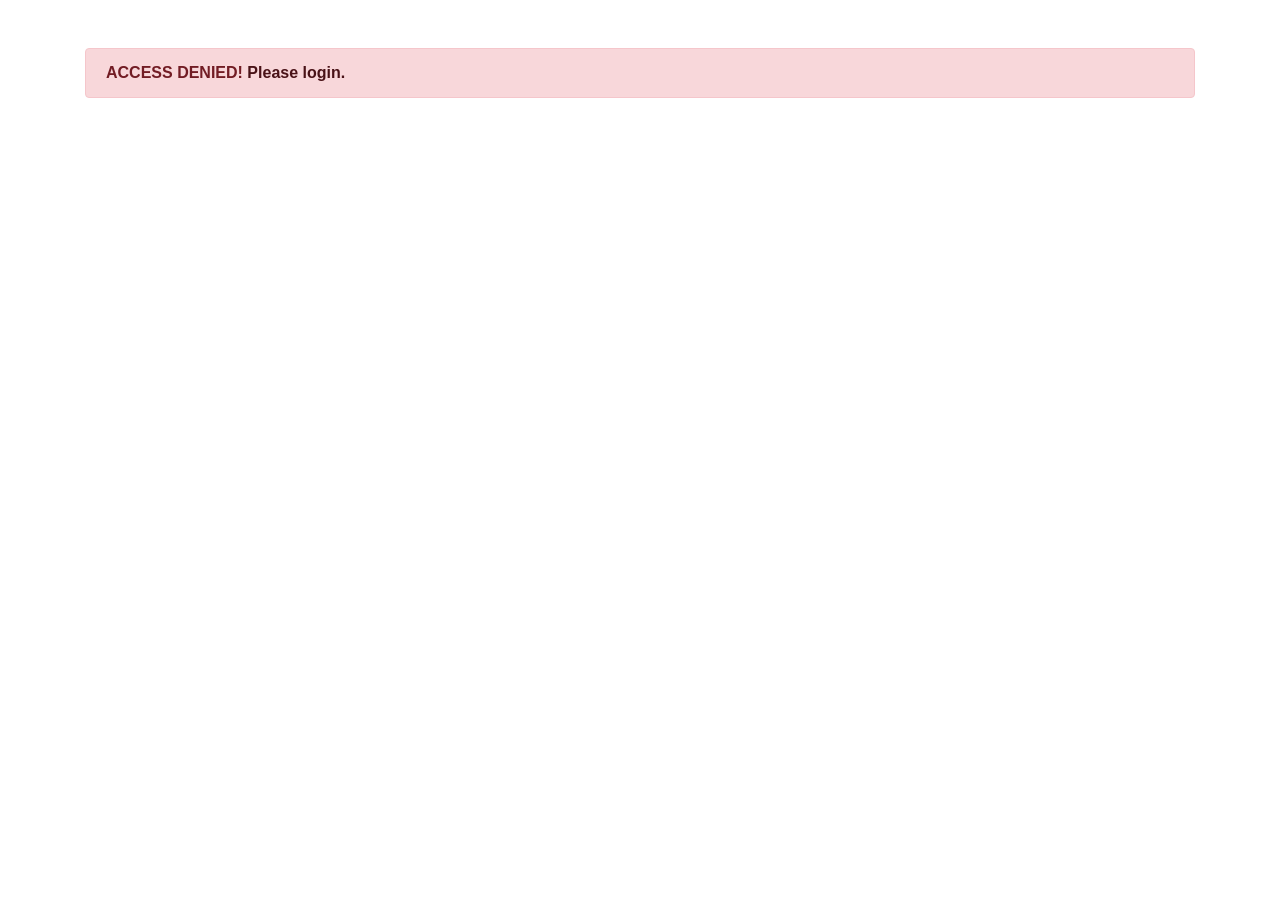
<file: src/main/resources/templates/accessDenied.html>
<!DOCTYPE html>
<html xmlns:th="http://www.thymeleaf.org">
<head>
    <title>FORUM</title>
    <meta charset="UTF-8">
    <meta name="viewport" content="width=device-width, initial-scale=1">
    <link rel="stylesheet" href="https://maxcdn.bootstrapcdn.com/bootstrap/4.5.2/css/bootstrap.min.css">
    <script src="https://ajax.googleapis.com/ajax/libs/jquery/3.5.1/jquery.min.js"></script>
    <script src="https://cdnjs.cloudflare.com/ajax/libs/popper.js/1.16.0/umd/popper.min.js"></script>
    <script src="https://maxcdn.bootstrapcdn.com/bootstrap/4.5.2/js/bootstrap.min.js"></script>
</head>
<body>
<div class="container mt-sm-5">
    <div class="alert alert-danger">
        <strong>ACCESS DENIED!</strong> <a th:href="@{/showLoginPage}" class="alert-link">Please login.</a>
    </div>
</div>
</body>
</html>
</file>
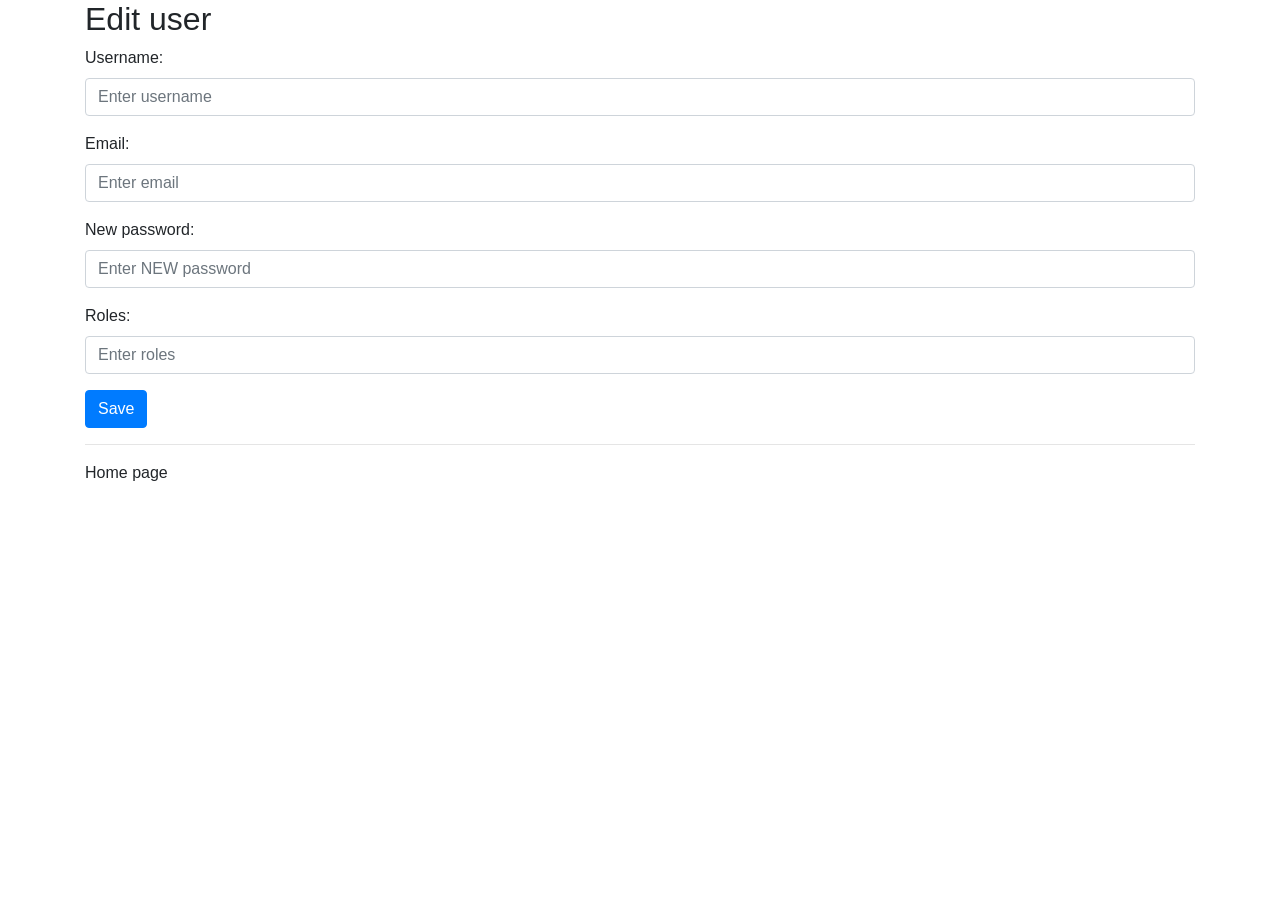
<file: src/main/resources/templates/edit.html>
<!DOCTYPE html>
<html xmlns:th="http://www.thymeleaf.org">
<head>
    <meta charset="UTF-8">
    <title>FORUM</title>
    <meta name="viewport" content="width=device-width, initial-scale=1">
    <link rel="stylesheet" href="https://maxcdn.bootstrapcdn.com/bootstrap/4.5.2/css/bootstrap.min.css">
    <script src="https://ajax.googleapis.com/ajax/libs/jquery/3.5.1/jquery.min.js"></script>
    <script src="https://cdnjs.cloudflare.com/ajax/libs/popper.js/1.16.0/umd/popper.min.js"></script>
    <script src="https://maxcdn.bootstrapcdn.com/bootstrap/4.5.2/js/bootstrap.min.js"></script>
</head>
<body>
<div class="container">
    <h2>Edit user</h2>
    <form th:action="@{/users/save}" th:object="${user}" method="POST">
        <input type="hidden" id="id" th:field="*{id}">
        <div class="form-group">
            <label for="username">Username:</label>
            <input type="text" id="username" placeholder="Enter username" th:field="*{username}" class="form-control">
        </div>
        <div class="form-group">
            <label for="email">Email:</label>
            <input type="text" id="email" placeholder="Enter email" th:field="*{email}" class="form-control">
        </div>
        <div class="form-group">
            <label for="password">New password:</label>
            <input type="password" id="password" placeholder="Enter NEW password" th:field="*{password}" class="form-control">
        </div>
        <div class="form-group">
            <label for="roles">Roles:</label>
            <input type="text" id="roles" placeholder="Enter roles" th:field="*{roles}" class="form-control">
        </div>
        <button type="submit" class="btn btn-primary">Save</button>
    </form>
    <hr>
    <a th:href="@{/}">Home page</a>
</div>
</body>
</html>
</file>
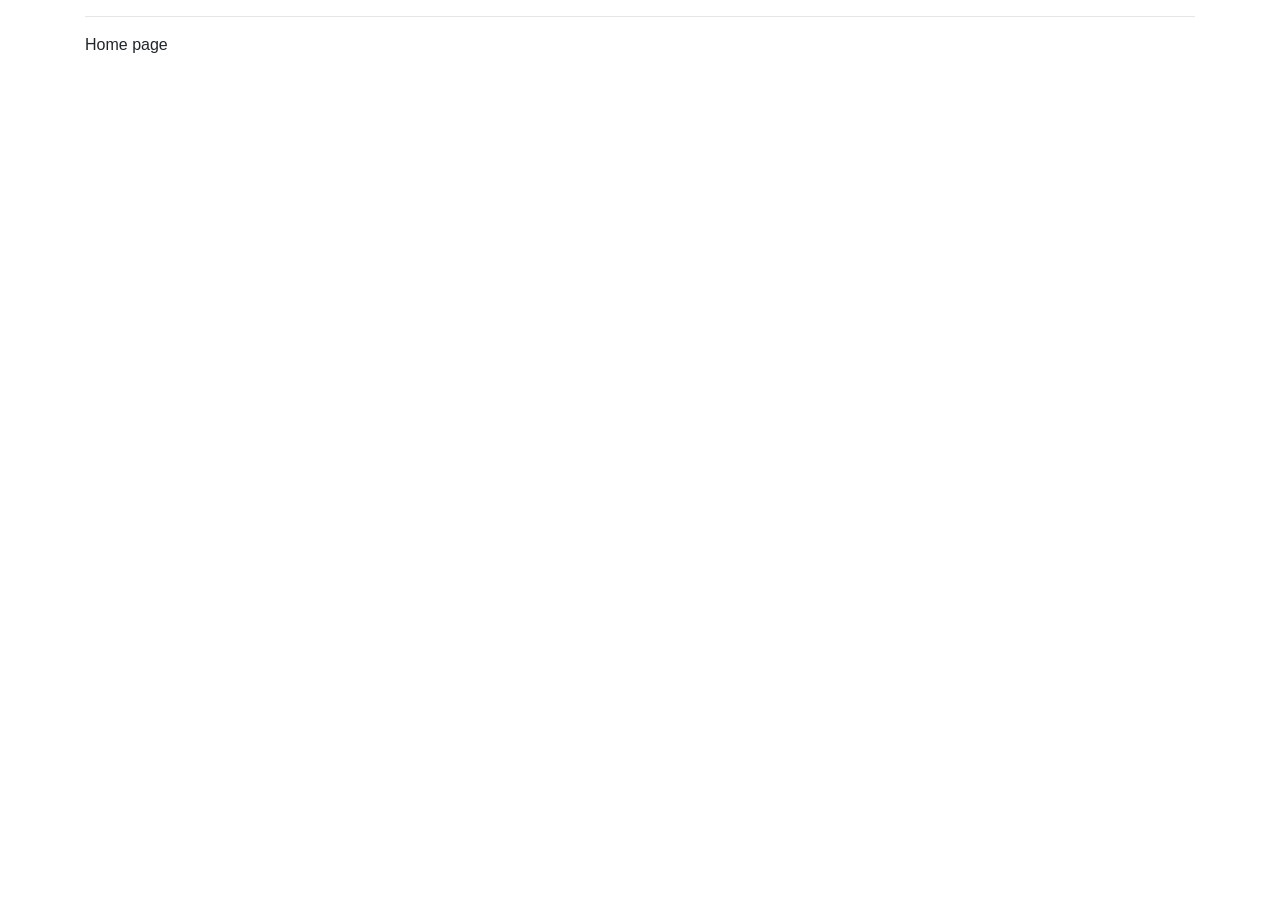
<file: src/main/resources/templates/helloworld.html>
<!DOCTYPE html>
<html xmlns:th="http://www.thymeleaf.org">
<head>
    <meta charset="UTF-8">
    <title>Hello THYMELEAF</title>
    <link rel="stylesheet" th:href="@{/css/fun.css}" />
    <link rel="stylesheet" href="https://maxcdn.bootstrapcdn.com/bootstrap/4.5.2/css/bootstrap.min.css">
    <script src="https://ajax.googleapis.com/ajax/libs/jquery/3.5.1/jquery.min.js"></script>
    <script src="https://cdnjs.cloudflare.com/ajax/libs/popper.js/1.16.0/umd/popper.min.js"></script>
    <script src="https://maxcdn.bootstrapcdn.com/bootstrap/4.5.2/js/bootstrap.min.js"></script>
</head>
<body>
<div class="container">
    <p th:text="'Time on the server is ' + ${theDate}" class="funny" />
    <hr>
    <a th:href="@{/}">Home page</a>
</div>
</body>
</html>
</file>
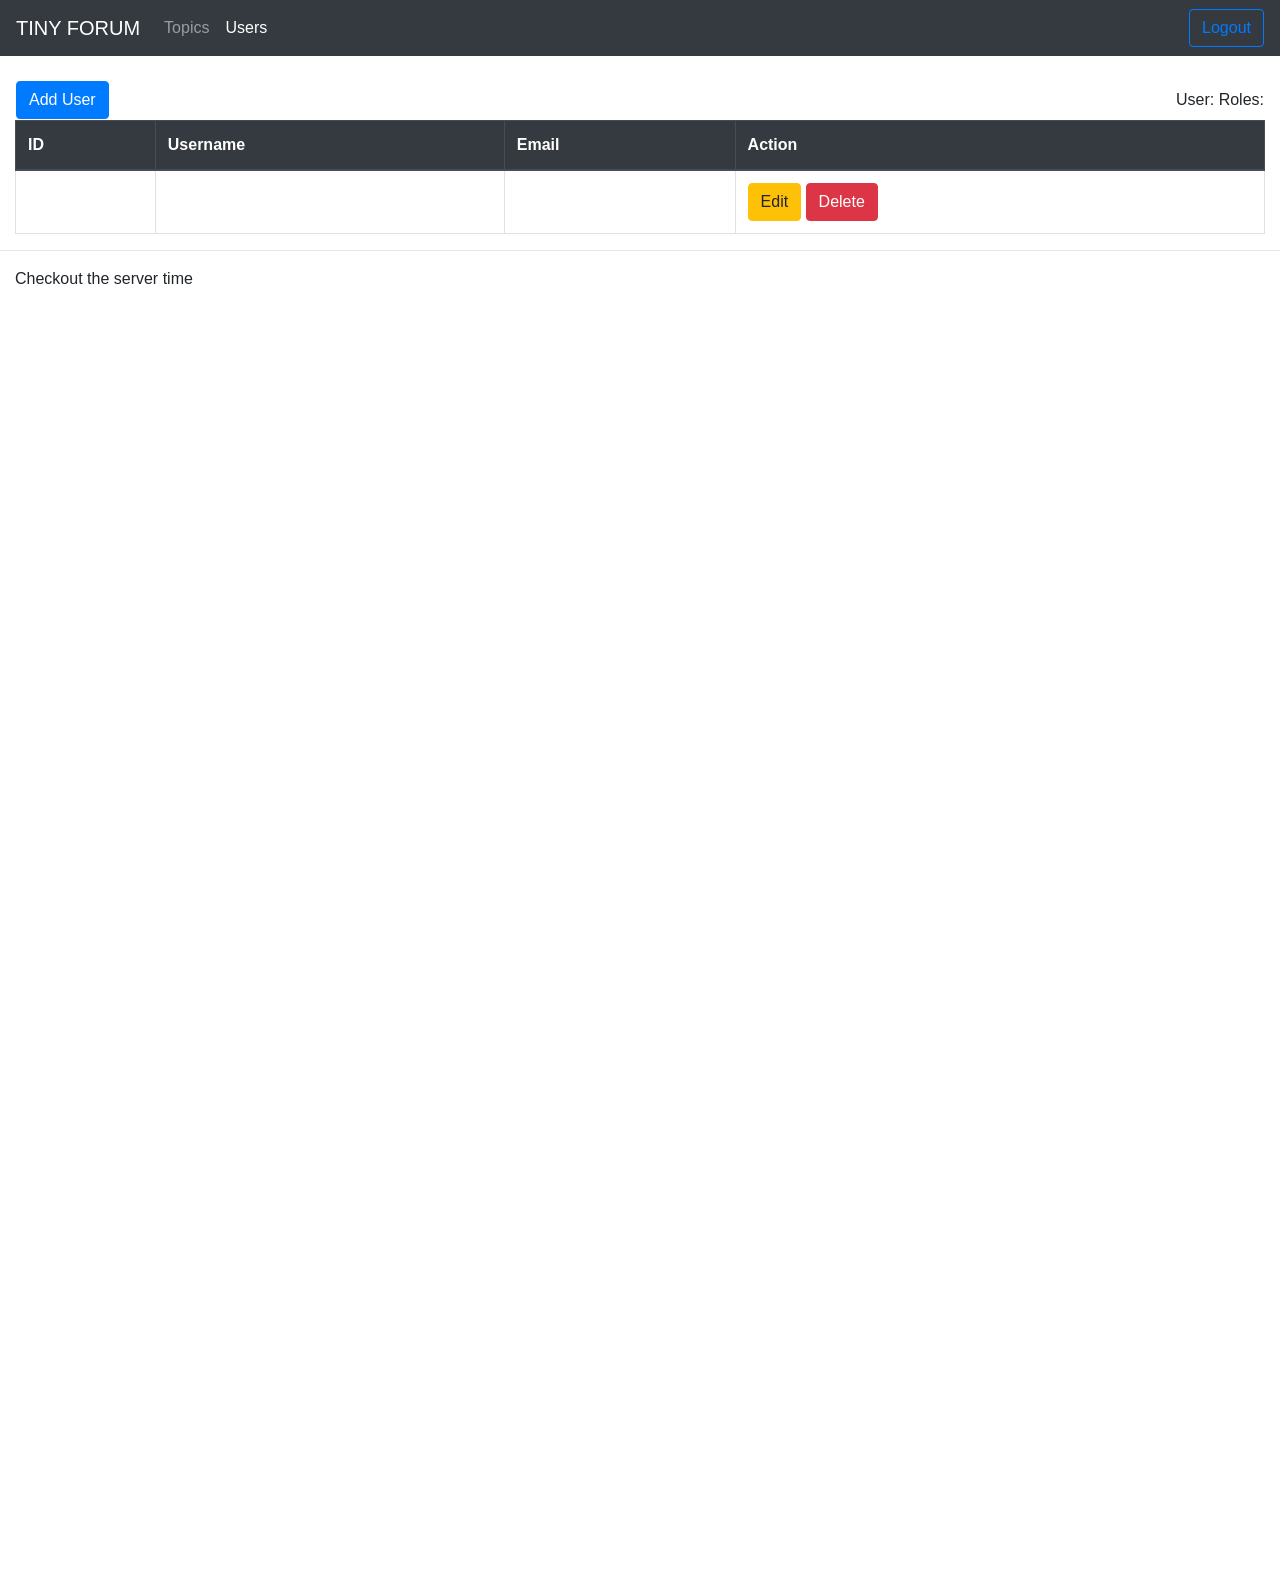
<file: src/main/resources/templates/list.html>
<!DOCTYPE html>
<html xmlns:th="http://www.thymeleaf.org"
      xmlns:sec="http://www.thymeleaf.org/thymeleaf-extras-springsecurity5">
<head>
    <meta charset="UTF-8">
    <title>FORUM</title>
    <meta name="viewport" content="width=device-width, initial-scale=1">
    <link rel="stylesheet" href="https://cdn.jsdelivr.net/npm/bootstrap@4.6.2/dist/css/bootstrap.min.css">
    <script src="https://cdn.jsdelivr.net/npm/jquery@3.6.3/dist/jquery.slim.min.js"></script>
    <script src="https://cdn.jsdelivr.net/npm/popper.js@1.16.1/dist/umd/popper.min.js"></script>
    <script src="https://cdn.jsdelivr.net/npm/bootstrap@4.6.2/dist/js/bootstrap.bundle.min.js"></script>
</head>
<body style="height:1500px">

    <nav class="navbar navbar-expand-sm bg-dark navbar-dark fixed-top">
        <a class="navbar-brand" href="#">TINY FORUM</a>
        <ul class="navbar-nav mr-auto">
            <li class="nav-item">
                <a class="nav-link" th:href="@{/topics/list}">Topics</a>
            </li>
            <li class="nav-item">
                <a class="nav-link active" th:href="@{/users/list}">Users</a>
            </li>
        </ul>
        <ul class="navbar-nav">
            <li class="nav-item">
                <form th:action="@{/logout}" method="POST">
                    <input type="submit" value="Logout" class="btn btn-outline-primary ml-sm-2" />
                </form>
            </li>
        </ul>
    </nav>

    <div class="container-fluid" style="margin-top:80px">
        <table width="100%">
            <tr>
                <td align="left">
                    <div sec:authorize="hasRole('ADMIN')">
                        <a th:href="@{/users/edit(id=null)}" type="button" class="btn btn-primary">Add User</a>
                    </div>
                </td>
                <td align="right">
                    User: <span sec:authentication="principal.username"></span>
                    Roles: <span sec:authentication="principal.authorities"></span>
                </td>
            </tr>
        </table>
    </div>

    <div class="container-fluid">
        <table class="table table-bordered">
            <thead class="thead-dark">
                <tr>
                    <div sec:authorize="hasRole('ADMIN')">
                        <th>ID</th>
                    </div>
                    <th>Username</th>
                    <th>Email</th>
                    <div sec:authorize="hasRole('ADMIN')">
                        <th>Action</th>
                    </div>
                </tr>
            </thead>
            <tbody>
                <tr th:each="temp : ${users}">
                    <div sec:authorize="hasRole('ADMIN')">
                        <td th:text="${temp.id}"/>
                    </div>
                    <td th:text="${temp.username}"/>
                    <td th:text="${temp.email}"/>
                    <div sec:authorize="hasRole('ADMIN')">
                        <td>
                            <a type="button" th:href="@{/users/edit(id=${temp.id})}" class="btn btn-warning">Edit</a>
                            <a type="button" th:href="@{/users/delete(id=${temp.id})}" class="btn btn-danger"
                                onclick="if(!(confirm('Are you sure?'))) return false">
                                Delete
                            </a>
                        </td>
                    </div>
                </tr>
            </tbody>
        </table>
    </div>

    <hr>

    <div class="container-fluid">
        <a th:href="@{/hello}">Checkout the server time</a>
    </div>

</body>
</html>
</file>
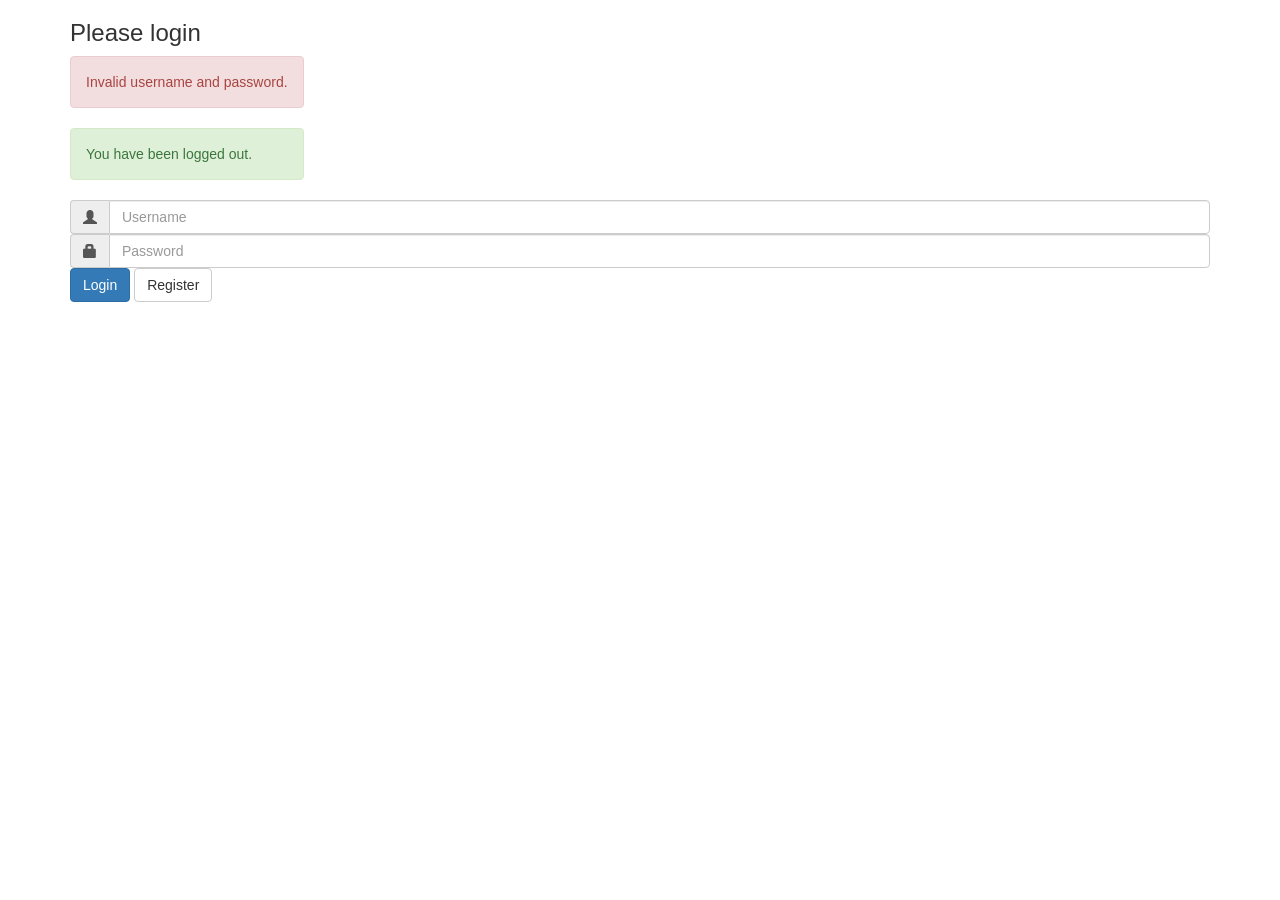
<file: src/main/resources/templates/login.html>
<!DOCTYPE html>
<html xmlns:th="http://www.thymeleaf.org">
<head>
    <title>FORUM</title>
    <meta charset="utf-8">
    <meta name="viewport" content="width=device-width, initial-scale=1">
    <link rel="stylesheet" href="https://maxcdn.bootstrapcdn.com/bootstrap/3.4.1/css/bootstrap.min.css">
    <script src="https://ajax.googleapis.com/ajax/libs/jquery/3.5.1/jquery.min.js"></script>
    <script src="https://maxcdn.bootstrapcdn.com/bootstrap/3.4.1/js/bootstrap.min.js"></script>
</head>
<body>
<div class="container">
    <h3>Please login</h3>
    <form action="#" th:action="@{/authenticateTheUser}" method="POST">
        <div class="input-group">
            <div th:if="${param.error}">
                <div class="alert alert-danger">
                    Invalid username and password.
                </div>
            </div>
            <div th:if="${param.logout}">
                <div class="alert alert-success">
                    You have been logged out.
                </div>
            </div>
        </div>
        <div class="input-group">
            <span class="input-group-addon"><i class="glyphicon glyphicon-user"></i></span>
            <input id="username" type="text" class="form-control" name="username" placeholder="Username">
        </div>
        <div class="input-group">
            <span class="input-group-addon"><i class="glyphicon glyphicon-lock"></i></span>
            <input id="password" type="password" class="form-control" name="password" placeholder="Password">
        </div>
        <div class="button-group">
            <button type="submit" class="btn btn-primary">Login</button>
            <a th:href="@{/registerForm}" type="button" class="btn btn-default">Register</a>
        </div>
    </form>
</div>
</body>
</html>
</file>
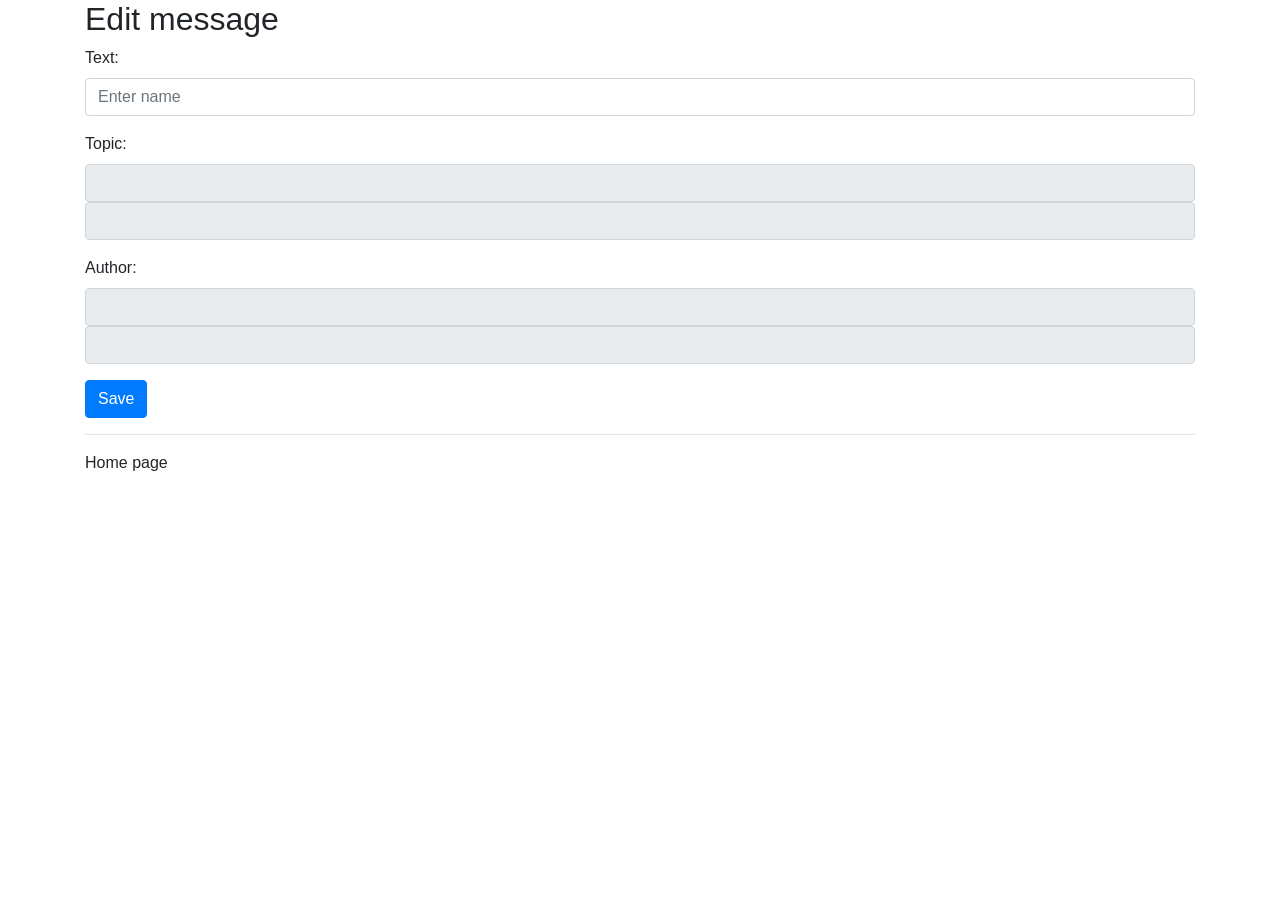
<file: src/main/resources/templates/message-edit.html>
<!DOCTYPE html>
<html xmlns:th="http://www.thymeleaf.org">
<head>
    <meta charset="UTF-8">
    <title>FORUM</title>
    <meta name="viewport" content="width=device-width, initial-scale=1">
    <link rel="stylesheet" href="https://maxcdn.bootstrapcdn.com/bootstrap/4.5.2/css/bootstrap.min.css">
    <script src="https://ajax.googleapis.com/ajax/libs/jquery/3.5.1/jquery.min.js"></script>
    <script src="https://cdnjs.cloudflare.com/ajax/libs/popper.js/1.16.0/umd/popper.min.js"></script>
    <script src="https://maxcdn.bootstrapcdn.com/bootstrap/4.5.2/js/bootstrap.min.js"></script>
</head>
<body>
<div class="container">
    <h2>Edit message</h2>
    <form th:action="@{/messages/save}" th:object="${msg}" method="POST">
        <input type="hidden" id="id" th:field="*{id}">
        <div class="form-group">
            <label for="text">Text:</label>
            <input type="text" id="text" placeholder="Enter name" th:field="*{text}" class="form-control">
        </div>
        <div class="form-group">
            <label for="topic">Topic:</label>
            <input type="text" readonly="readonly" id="topic" th:field="*{topicName}" class="form-control">
            <input type="text" readonly="readonly" id="topic-id" th:field="*{topicId}" class="form-control">
        </div>
        <div class="form-group">
            <label for="author">Author:</label>
            <input type="text" readonly="readonly" id="author" th:field="*{authorName}" class="form-control">
            <input type="text" readonly="readonly" id="author-id" th:field="*{authorId}" class="form-control">
        </div>
        <button type="submit" class="btn btn-primary">Save</button>
    </form>
    <hr>
    <a th:href="@{/}">Home page</a>
</div>
</body>
</html>
</file>
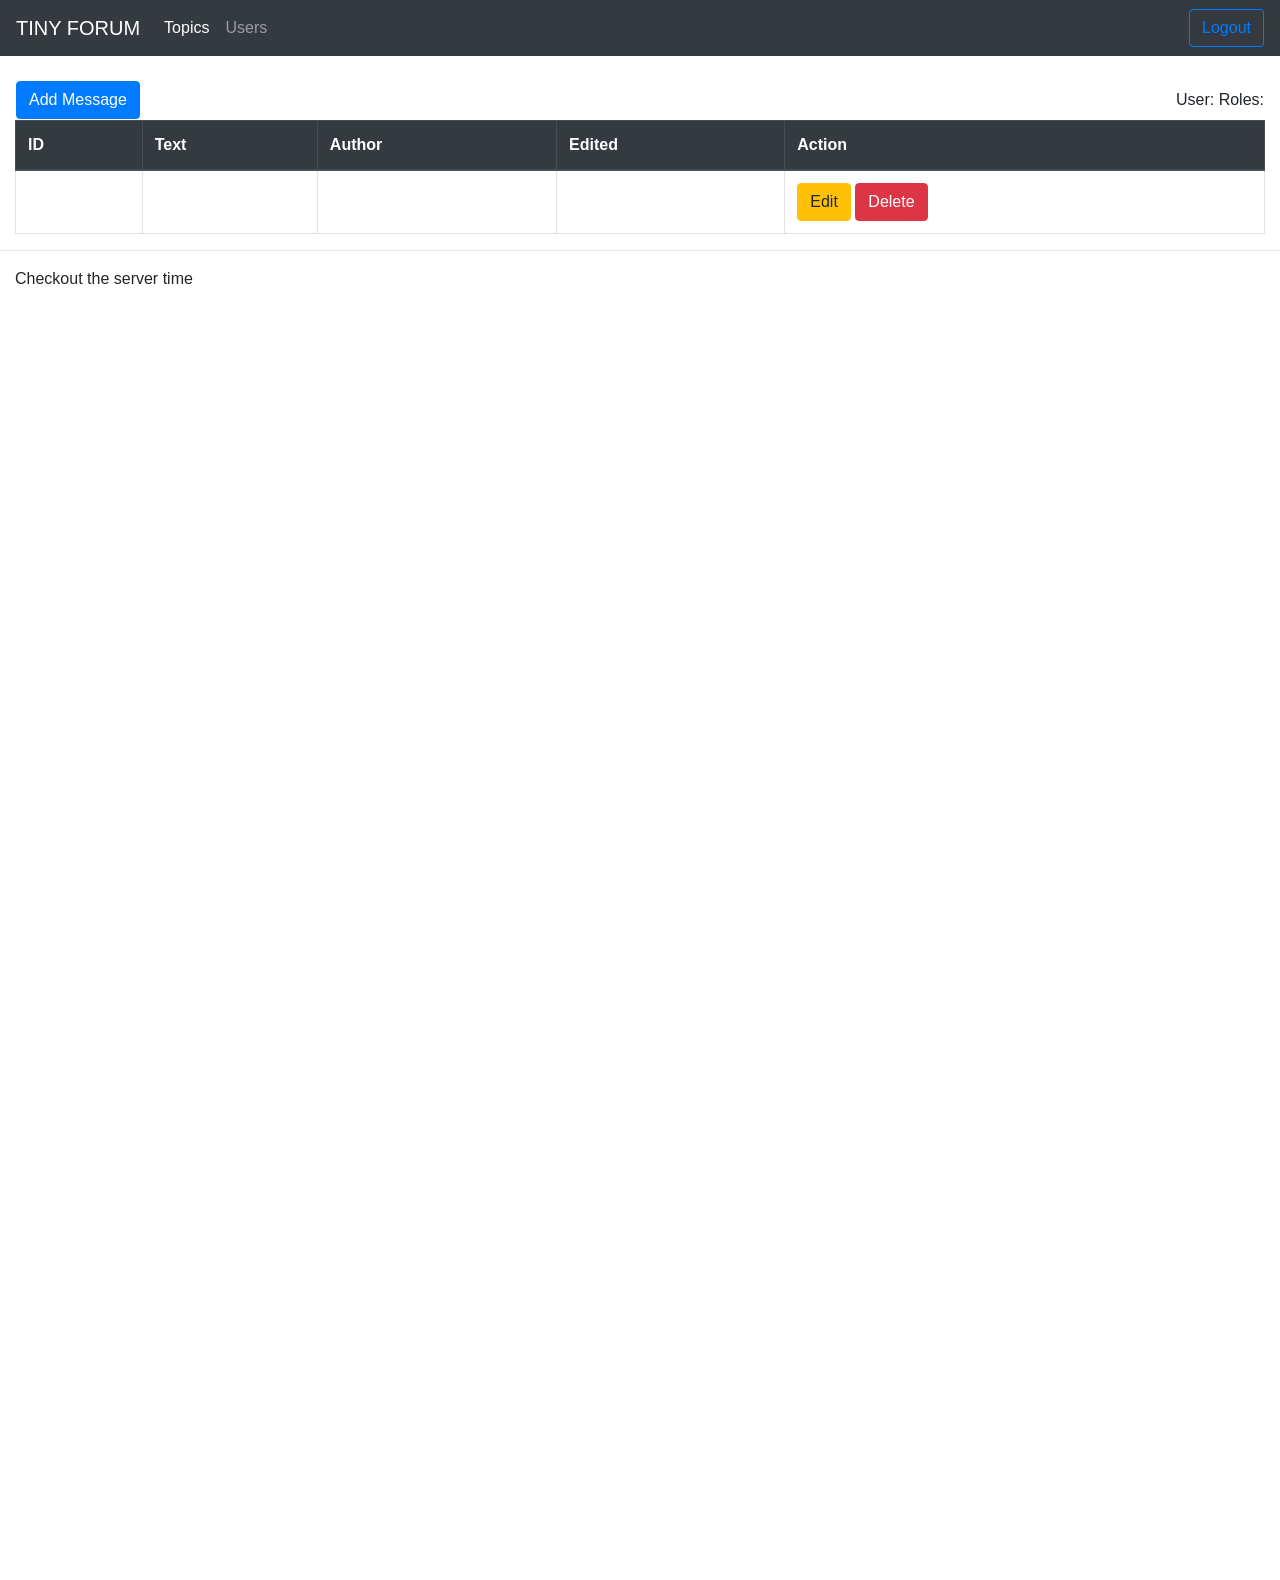
<file: src/main/resources/templates/messages.html>
<!DOCTYPE html>
<html xmlns:th="http://www.thymeleaf.org"
      xmlns:sec="http://www.thymeleaf.org/thymeleaf-extras-springsecurity5">
<head>
    <meta charset="UTF-8">
    <title>FORUM</title>
    <meta name="viewport" content="width=device-width, initial-scale=1">
    <link rel="stylesheet" href="https://cdn.jsdelivr.net/npm/bootstrap@4.6.2/dist/css/bootstrap.min.css">
    <script src="https://cdn.jsdelivr.net/npm/jquery@3.6.3/dist/jquery.slim.min.js"></script>
    <script src="https://cdn.jsdelivr.net/npm/popper.js@1.16.1/dist/umd/popper.min.js"></script>
    <script src="https://cdn.jsdelivr.net/npm/bootstrap@4.6.2/dist/js/bootstrap.bundle.min.js"></script>
</head>
<body style="height:1500px">

    <nav class="navbar navbar-expand-sm bg-dark navbar-dark fixed-top">
        <a class="navbar-brand" href="#">TINY FORUM</a>
        <ul class="navbar-nav mr-auto">
            <li class="nav-item">
                <a class="nav-link active" th:href="@{/topics/list}">Topics</a>
            </li>
            <li class="nav-item">
                <a class="nav-link" th:href="@{/users/list}">Users</a>
            </li>
        </ul>
        <ul class="navbar-nav">
            <li class="nav-item">
                <form th:action="@{/logout}" method="POST">
                    <input type="submit" value="Logout" class="btn btn-outline-primary ml-sm-2" />
                </form>
            </li>
        </ul>
    </nav>

    <div class="container-fluid" style="margin-top:80px">
        <table width="100%">
            <tr>
                <td align="left">
                    <div>
                        <a th:href="@{/messages/new(topicId=${topic.id})}" type="button" class="btn btn-primary">Add Message</a>
                    </div>
                </td>
                <td align="left">
                    <b th:text="${topic.name}"/>
                </td>
                <td align="right">
                    User: <span sec:authentication="principal.username"></span>
                    Roles: <span sec:authentication="principal.authorities"></span>
                </td>
            </tr>
        </table>
    </div>

    <div class="container-fluid">
        <table class="table table-bordered">
            <thead class="thead-dark">
                <tr>
                    <div sec:authorize="hasRole('ADMIN')">
                        <th>ID</th>
                    </div>
                    <th>Text</th>
                    <th>Author</th>
                    <th>Edited</th>
                    <div sec:authorize="hasRole('ADMIN')">
                        <th>Action</th>
                    </div>
                </tr>
            </thead>
            <tbody>
                <tr th:each="temp : ${messages}">
                    <div sec:authorize="hasRole('ADMIN')">
                        <td th:text="${temp.id}"/>
                    </div>
                    <td th:text="${temp.text}"/>
                    <td th:text="${temp.author.username}"/>
                    <td th:text="${temp.edited}"/>
                    <div sec:authorize="hasRole('ADMIN')">
                        <td>
                            <a type="button" th:href="@{/messages/edit(id=${temp.id})}" class="btn btn-warning">Edit</a>
                            <a type="button" th:href="@{/messages/delete(id=${temp.id},topicId=${topic.id})}" class="btn btn-danger"
                                onclick="if(!(confirm('Are you sure?'))) return false">
                                Delete
                            </a>
                        </td>
                    </div>
                </tr>
            </tbody>
        </table>
    </div>

    <hr>

    <div class="container-fluid">
        <a th:href="@{/hello}">Checkout the server time</a>
    </div>

</body>
</html>
</file>
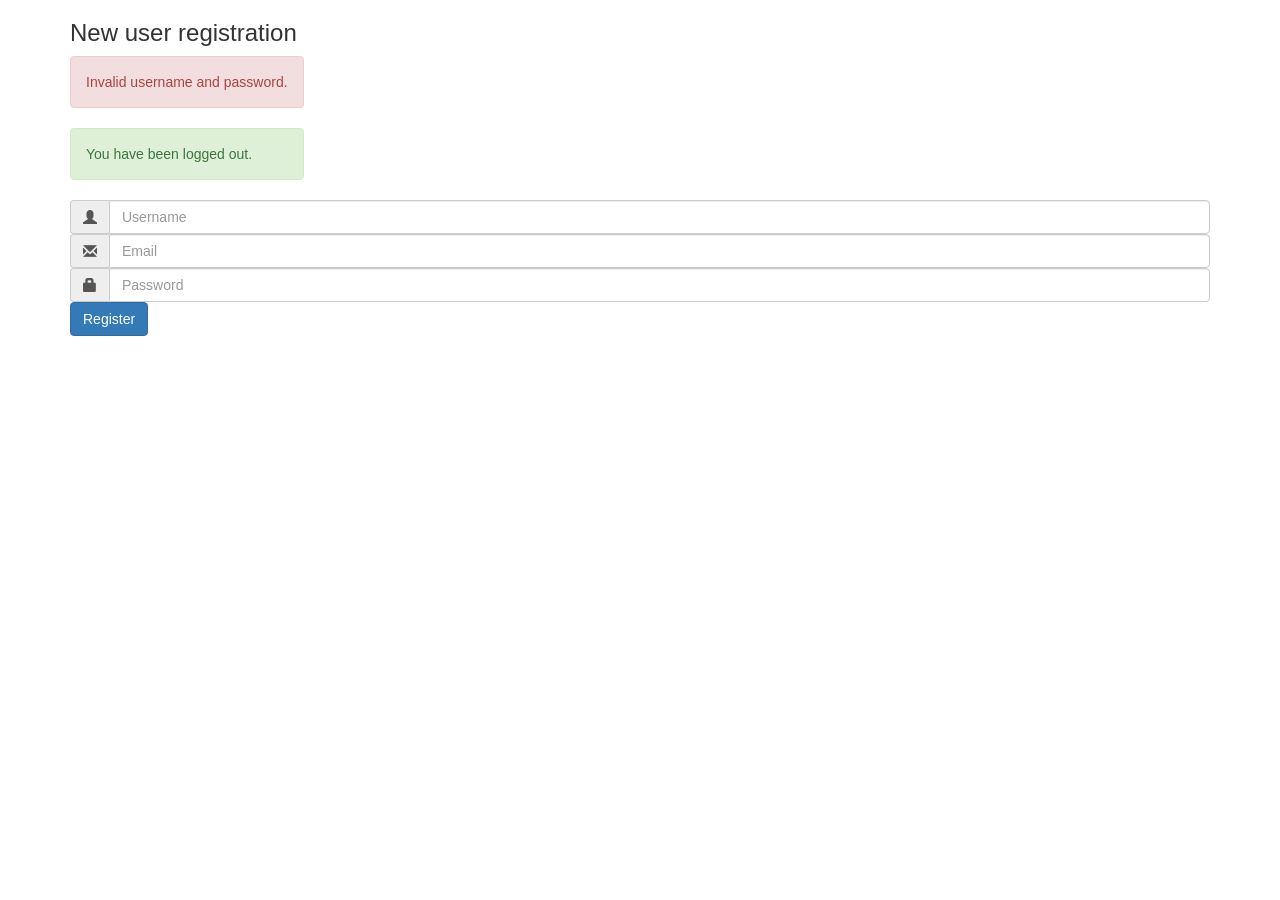
<file: src/main/resources/templates/register.html>
<!DOCTYPE html>
<html xmlns:th="http://www.thymeleaf.org">
<head>
    <title>FORUM</title>
    <meta charset="utf-8">
    <meta name="viewport" content="width=device-width, initial-scale=1">
    <link rel="stylesheet" href="https://maxcdn.bootstrapcdn.com/bootstrap/3.4.1/css/bootstrap.min.css">
    <script src="https://ajax.googleapis.com/ajax/libs/jquery/3.5.1/jquery.min.js"></script>
    <script src="https://maxcdn.bootstrapcdn.com/bootstrap/3.4.1/js/bootstrap.min.js"></script>
</head>
<body>
<div class="container">
    <h3>New user registration</h3>
    <form action="#" th:action="@{/users/save}" th:object="${user}" method="POST">
        <div class="input-group">
            <div th:if="${param.error}">
                <div class="alert alert-danger">
                    Invalid username and password.
                </div>
            </div>
            <div th:if="${param.logout}">
                <div class="alert alert-success">
                    You have been logged out.
                </div>
            </div>
        </div>
        <div class="input-group">
            <span class="input-group-addon"><i class="glyphicon glyphicon-user"></i></span>
            <input id="username" type="text" class="form-control" placeholder="Username" th:field="*{username}">
        </div>
        <div class="input-group">
            <span class="input-group-addon"><i class="glyphicon glyphicon-envelope"></i></span>
            <input id="email" type="email" class="form-control" placeholder="Email" th:field="*{email}">
        </div>
        <div class="input-group">
            <span class="input-group-addon"><i class="glyphicon glyphicon-lock"></i></span>
            <input id="password" type="password" class="form-control" placeholder="Password" th:field="*{password}">
        </div>
        <button type="submit" class="btn btn-primary">Register</button>
    </form>
</div>
</body>
</html>
</file>
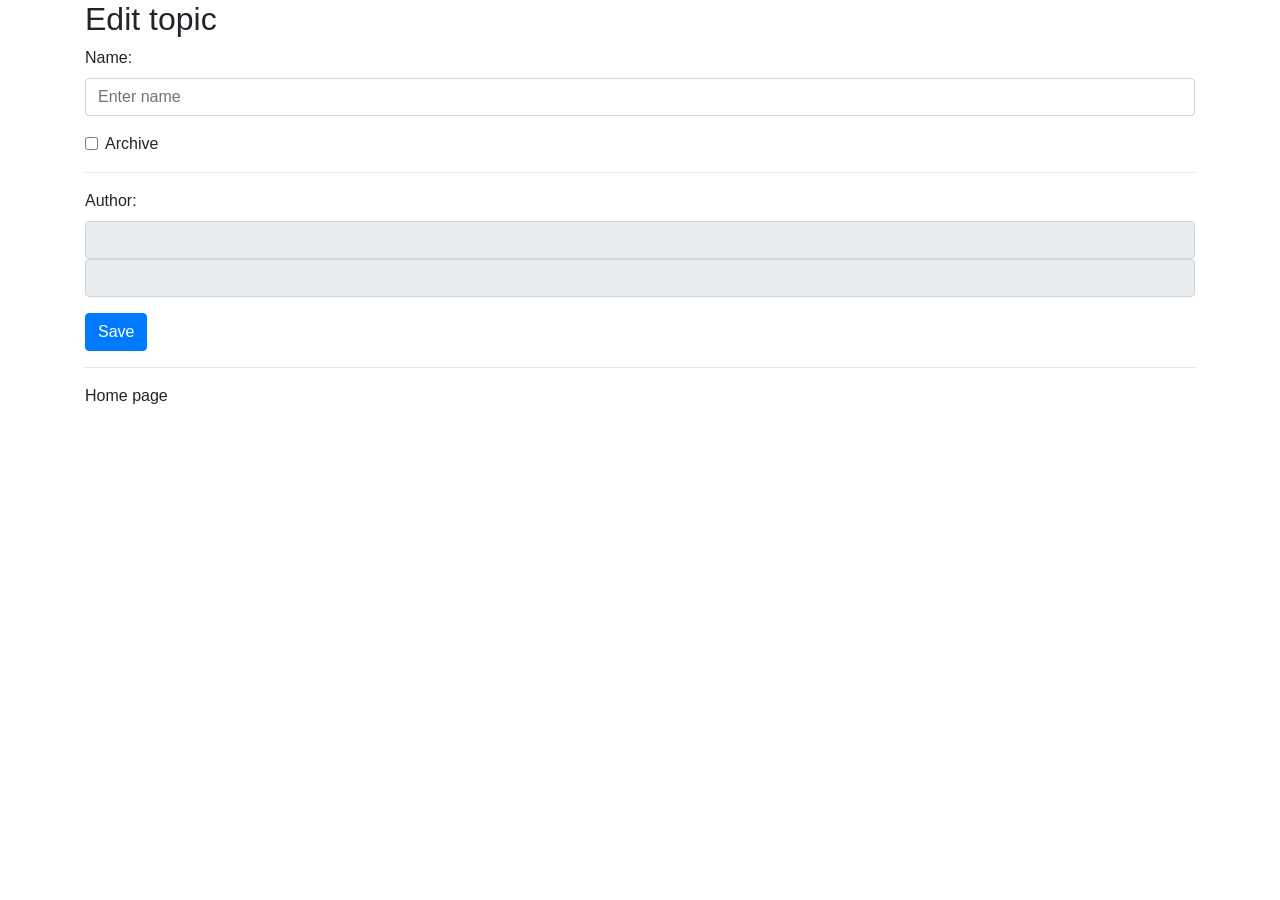
<file: src/main/resources/templates/topic-edit.html>
<!DOCTYPE html>
<html xmlns:th="http://www.thymeleaf.org">
<head>
    <meta charset="UTF-8">
    <title>FORUM</title>
    <meta name="viewport" content="width=device-width, initial-scale=1">
    <link rel="stylesheet" href="https://maxcdn.bootstrapcdn.com/bootstrap/4.5.2/css/bootstrap.min.css">
    <script src="https://ajax.googleapis.com/ajax/libs/jquery/3.5.1/jquery.min.js"></script>
    <script src="https://cdnjs.cloudflare.com/ajax/libs/popper.js/1.16.0/umd/popper.min.js"></script>
    <script src="https://maxcdn.bootstrapcdn.com/bootstrap/4.5.2/js/bootstrap.min.js"></script>
</head>
<body>
<div class="container">
    <h2>Edit topic</h2>
    <form th:action="@{/topics/save}" th:object="${topic}" method="POST">
        <input type="hidden" id="id" th:field="*{id}">
        <div class="form-group">
            <label for="name">Name:</label>
            <input type="text" id="name" placeholder="Enter name" th:field="*{name}" class="form-control">
        </div>
        <div class="form-check">
            <label class="form-check-label">
                <input type="checkbox" id="archive" th:field="*{archive}" class="form-check-input">Archive
            </label>
        </div>
        <hr>
        <div class="form-group">
            <label for="author">Author:</label>
            <input type="text" readonly="readonly" id="author" th:field="*{authorName}" class="form-control">
            <input type="text" readonly="readonly" id="author-id" th:field="*{authorId}" class="form-control">
        </div>
        <button type="submit" class="btn btn-primary">Save</button>
    </form>
    <hr>
    <a th:href="@{/}">Home page</a>
</div>
</body>
</html>
</file>
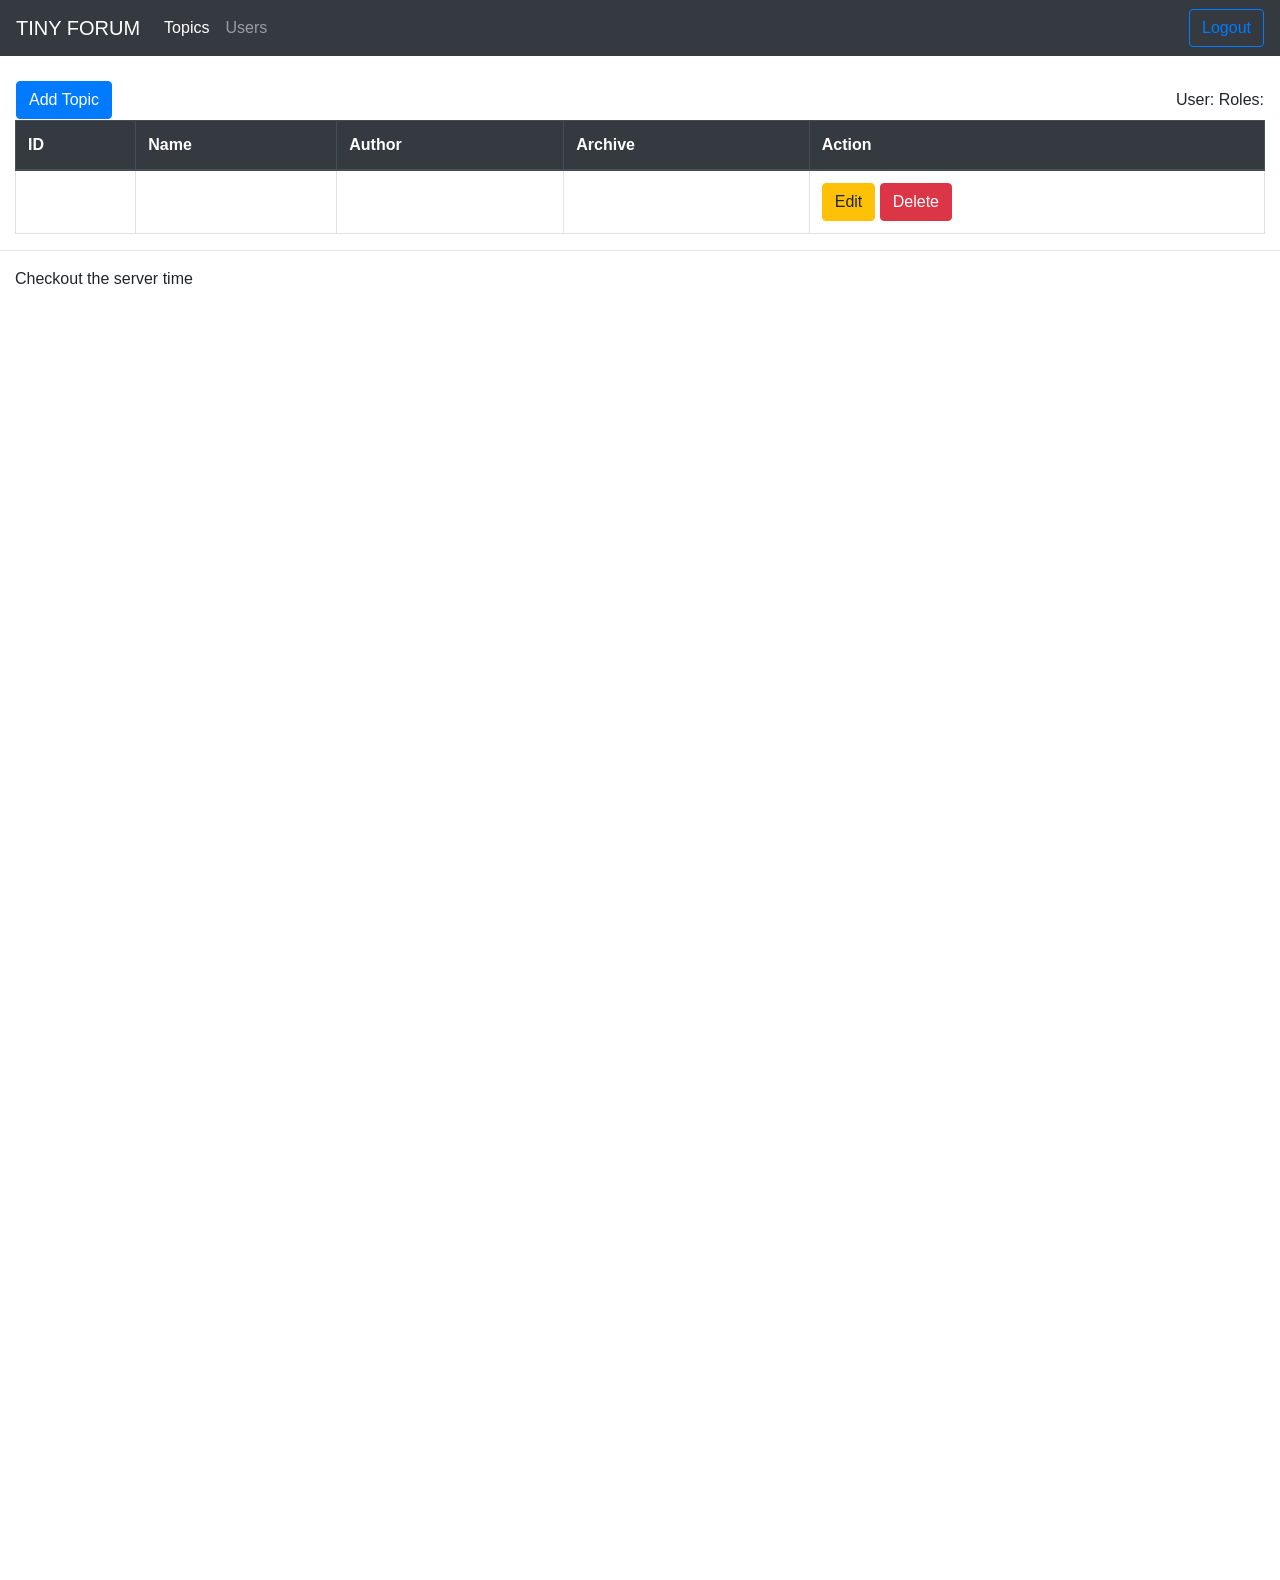
<file: src/main/resources/templates/topics.html>
<!DOCTYPE html>
<html xmlns:th="http://www.thymeleaf.org"
      xmlns:sec="http://www.thymeleaf.org/thymeleaf-extras-springsecurity5">
<head>
    <meta charset="UTF-8">
    <title>FORUM</title>
    <meta name="viewport" content="width=device-width, initial-scale=1">
    <link rel="stylesheet" href="https://cdn.jsdelivr.net/npm/bootstrap@4.6.2/dist/css/bootstrap.min.css">
    <script src="https://cdn.jsdelivr.net/npm/jquery@3.6.3/dist/jquery.slim.min.js"></script>
    <script src="https://cdn.jsdelivr.net/npm/popper.js@1.16.1/dist/umd/popper.min.js"></script>
    <script src="https://cdn.jsdelivr.net/npm/bootstrap@4.6.2/dist/js/bootstrap.bundle.min.js"></script>
</head>
<body style="height:1500px">

    <nav class="navbar navbar-expand-sm bg-dark navbar-dark fixed-top">
        <a class="navbar-brand" href="#">TINY FORUM</a>
        <ul class="navbar-nav mr-auto">
            <li class="nav-item">
                <a class="nav-link active" th:href="@{/topics/list}">Topics</a>
            </li>
            <li class="nav-item">
                <a class="nav-link" th:href="@{/users/list}">Users</a>
            </li>
        </ul>
        <ul class="navbar-nav">
            <li class="nav-item">
                <form th:action="@{/logout}" method="POST">
                    <input type="submit" value="Logout" class="btn btn-outline-primary ml-sm-2" />
                </form>
            </li>
        </ul>
    </nav>

    <div class="container-fluid" style="margin-top:80px">
        <table width="100%">
            <tr>
                <td align="left">
                    <div>
                        <a th:href="@{/topics/new}" type="button" class="btn btn-primary">Add Topic</a>
                    </div>
                </td>
                <td align="right">
                    User: <span sec:authentication="principal.username"></span>
                    Roles: <span sec:authentication="principal.authorities"></span>
                </td>
            </tr>
        </table>
    </div>

    <div class="container-fluid">
        <table class="table table-bordered">
            <thead class="thead-dark">
                <tr>
                    <div sec:authorize="hasRole('ADMIN')">
                        <th>ID</th>
                    </div>
                    <th>Name</th>
                    <th>Author</th>
                    <th>Archive</th>
                    <div sec:authorize="hasRole('ADMIN')">
                        <th>Action</th>
                    </div>
                </tr>
            </thead>
            <tbody>
                <tr th:each="temp : ${topics}">
                    <div sec:authorize="hasRole('ADMIN')">
                        <td th:text="${temp.id}"/>
                    </div>
                    <td>
                        <a th:href="@{/messages/list(topicId=${temp.id})}"><p th:text="${temp.name}"></a>
                    </td>
                    <td th:text="${temp.author.username}"/>
                    <td th:text="${temp.archive}"/>
                    <div sec:authorize="hasRole('ADMIN')">
                        <td>
                            <a type="button" th:href="@{/topics/edit(id=${temp.id})}" class="btn btn-warning">Edit</a>
                            <a type="button" th:href="@{/topics/delete(id=${temp.id})}" class="btn btn-danger"
                                onclick="if(!(confirm('Are you sure?'))) return false">
                                Delete
                            </a>
                        </td>
                    </div>
                </tr>
            </tbody>
        </table>
    </div>

    <hr>

    <div class="container-fluid">
        <a th:href="@{/hello}">Checkout the server time</a>
    </div>

</body>
</html>
</file>
